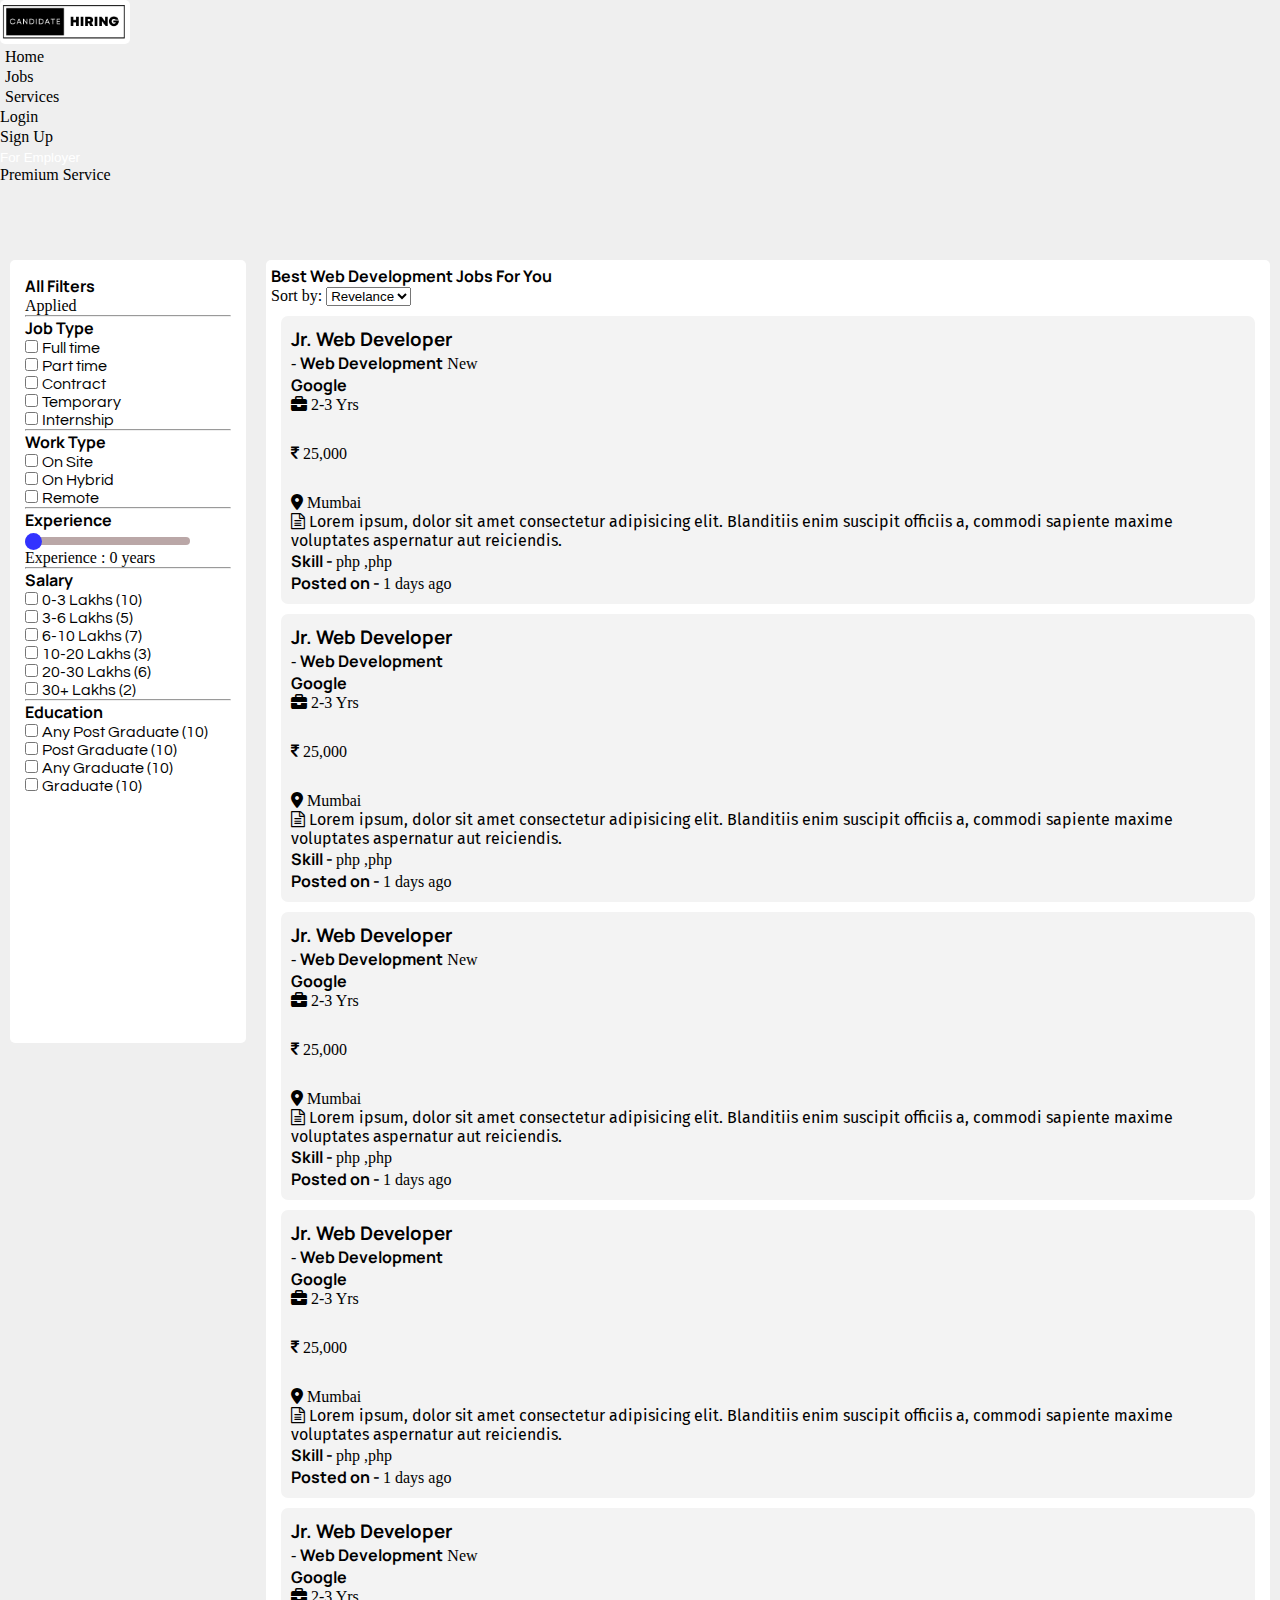
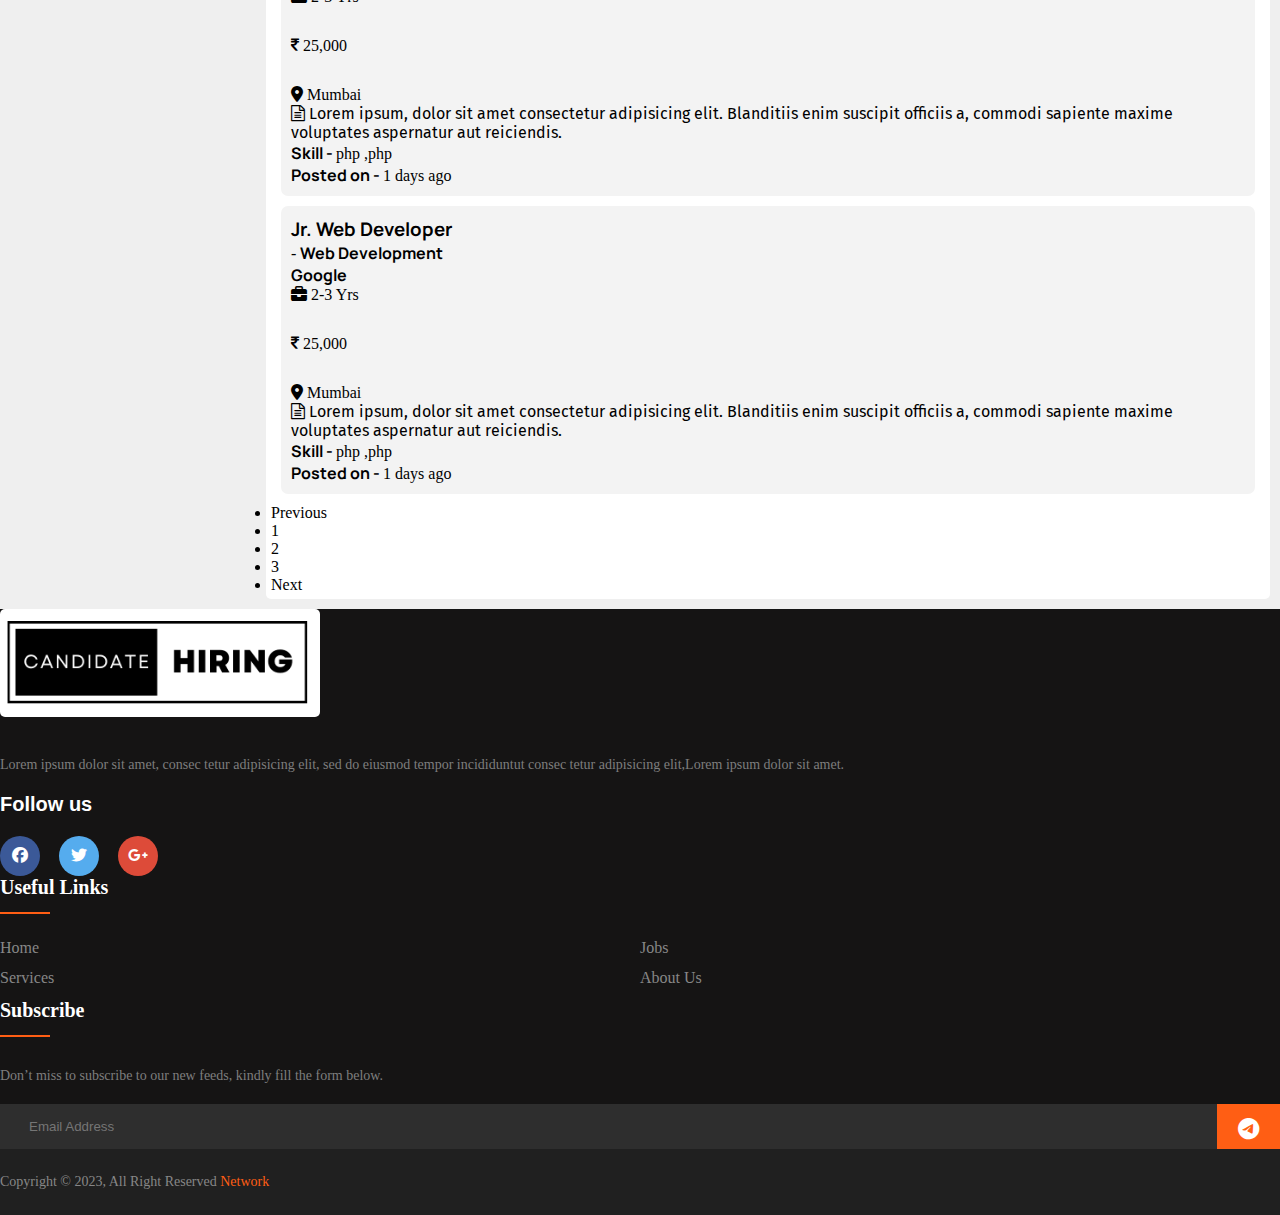
<file: CV.html>
<!DOCTYPE html>
<html lang="en">

<head>
    <meta charset="UTF-8">
    <meta http-equiv="X-UA-Compatible" content="IE=edge">
    <meta name="viewport" content="width=device-width, initial-scale=1.0">
    <title>Candidate Hiring</title>
    <link href="https://cdn.jsdelivr.net/npm/bootstrap@5.3.0-alpha3/dist/css/bootstrap.min.css" rel="stylesheet"
        integrity="sha384-KK94CHFLLe+nY2dmCWGMq91rCGa5gtU4mk92HdvYe+M/SXH301p5ILy+dN9+nJOZ" crossorigin="anonymous">
    <!-- Font Awesome Icon Library -->
    <link rel="stylesheet" href="https://cdnjs.cloudflare.com/ajax/libs/font-awesome/6.2.0/css/all.css">
    </link>
    <link rel="stylesheet" href="https://cdnjs.cloudflare.com/ajax/libs/font-awesome/4.7.0/css/font-awesome.min.css">
    <link rel="stylesheet" href="./css/cv.css">
    <link rel="icon" type="image/x-icon" href="./img/favicon-16x16.png">
</head>

<body>
    <div class="container-fluid">
        <header>
        <div class="row">
             <!-- navigation bar -->
             <nav class="navbar navbar-expand-lg bg-dark fixed-top text-white navbar-dark">
                <div class="container-fluid">
                    <a class="navbar-brand" href="index.html">
                      <img src="./img/logo.png" class="logoImg" alt="">
                    </a>
                    <button class="navbar-toggler" type="button" data-bs-toggle="collapse"
                        data-bs-target="#navbarSupportedContent" aria-controls="navbarSupportedContent"
                        aria-expanded="false" aria-label="Toggle navigation">
                        <span class="navbar-toggler-icon"></span>
                    </button>
                    <div class="collapse navbar-collapse" id="navbarSupportedContent">
                        <ul class="navbar-nav me-auto mb-2 mb-lg-0 ms-auto">
                            <li class="nav-item">
                                <a class="nav-link" aria-current="page" href="./index.html">Home</a>
                            </li>
                            <li class="nav-item">
                                <a class="nav-link" href="./CV.html">Jobs</a>
                            </li>
                            <li class="nav-item">
                                <a class="nav-link" href="./paidJob.html">Services</a>
                            </li>
                        </ul>
    
                        <a href="./login.html" class="nav-item text-white mx-2" role="button">Login</a>
                        <a href="./signUp.html" class="nav-item text-white mx-2" role="button" aria-pressed="true">Sign Up</a>
                        <ul class="navbar-nav">
                            <li class="nav-item dropdown">
                                <button class="dropdown-toggle" data-bs-toggle="dropdown"
                                    aria-expanded="false">
                                    For Employer
                                </button>
                                <ul class="dropdown-menu dropdown-menu-dark">
                                    <li><a class="dropdown-item" href="./paidJob.html">Premium Service</a></li>
                                </ul>
                    </div>
                </div>
            </nav>
    </header>
    
    <!-- navigation bar -->

            <div class="mainSection">
                <!-- section of left aside -->
                <div class="asideLeft">
                    <div class="leftcontent">
                        <div class="filterOption">
                            <div class="heading d-flex mt-2">
                                <div class="filterHeading">
                                    <strong>All Filters</strong>
                                </div>
                                <div class="filterHeading ms-auto">
                                    <a href="#" class="text-decoration-none">Applied</a>
                                </div>
                                <hr>
                            </div>
                            <div class="jobType">
                                <strong class="d-block">Job Type</strong>
                                <div class="checkBox">
                                    <input type="checkbox" id="fullTime" name="fullTime">
                                    <label for="fullTime">Full time</label>
                                </div>
                                <div class="checkBox">
                                    <input type="checkbox" id="PartTime" name="PartTime">
                                    <label for="PartTime">Part time</label>
                                </div>
                                <div class="checkBox">
                                    <input type="checkbox" id="Contract" name="Contract">
                                    <label for="Contract">Contract</label>
                                </div>
                                <div class="checkBox">
                                    <input type="checkbox" id="Temporary" name="Temporary">
                                    <label for="Temporary">Temporary</label>
                                </div>
                                <div class="checkBox">
                                    <input type="checkbox" id="Internship" name="Internship">
                                    <label for="Internship">Internship</label>
                                </div>
                                <hr>
                            </div>

                            <div class="workType">
                                <strong class="d-block">Work Type</strong>
                                <div class="checkBox">
                                    <input type="checkbox" id="On_Site" name="fullTime">
                                    <label for="On_Site">On Site</label>
                                </div>
                                <div class="checkBox">
                                    <input type="checkbox" id="On_Hybrid" name="On-hybrid">
                                    <label for="On_Hybrid">On Hybrid</label>
                                </div>
                                <div class="checkBox">
                                    <input type="checkbox" id="Remote" name="Remote">
                                    <label for="Remote">Remote</label>
                                </div>
                                <hr>
                            </div>

                            <div class="experience">
                                <strong class="d-block">Experience</strong>
                                <input type="range" min="0" max="30" value="0" class="range" id="myExperience">
                                <p>Experience : <span id="result"></span> years</p>
                            </div>
                            <hr>

                            <div class="salary">
                                <strong>Salary</strong>
                                <div class="checkBox">
                                    <input type="checkbox" id="under3L" name="under3L">
                                    <label for="under3L">0-3 Lakhs <span id="" class="">(10)</span></label>
                                </div>
                                <div class="checkBox">
                                    <input type="checkbox" id="under6L" name="On-under6L">
                                    <label for="under6L">3-6 Lakhs <span id="" class="">(5)</span></label>
                                </div>
                                <div class="checkBox">
                                    <input type="checkbox" id="under10L" name="under10L">
                                    <label for="under10L">6-10 Lakhs <span id="" class="">(7)</span></label>
                                </div>
                                <div class="checkBox">
                                    <input type="checkbox" id="under20L" name="under20L">
                                    <label for="under20L">10-20 Lakhs <span id="" class="">(3)</span></label>
                                </div>
                                <div class="checkBox">
                                    <input type="checkbox" id="under30L" name="under30L">
                                    <label for="under30L">20-30 Lakhs <span id="" class="">(6)</span></label>
                                </div>
                                <div class="checkBox">
                                    <input type="checkbox" id="more30L" name="more30L">
                                    <label for="more30L">30+ Lakhs <span id="" class="">(2)</span></label>
                                </div>

                            </div>
                            <hr>

                            <div class="education">
                                <strong>Education</strong>
                                <div class="checkBox">
                                    <input type="checkbox" id="anyPostGraduate" name="anyPostGraduate">
                                    <label for="anyPostGraduate">Any Post Graduate <span id=""
                                            class="">(10)</span></label>
                                </div>
                                <div class="checkBox">
                                    <input type="checkbox" id="Post Graduate" name="PostGraduate">
                                    <label for="Post Graduate">Post Graduate <span id="" class="">(10)</span></label>
                                </div>
                                <div class="checkBox">
                                    <input type="checkbox" id="anyGraduate" name="anyGraduate">
                                    <label for="anyGraduate">Any Graduate <span id="" class="">(10)</span></label>
                                </div>
                                <div class="checkBox">
                                    <input type="checkbox" id="Graduate" name="Graduate">
                                    <label for="Graduate">Graduate <span id="" class="">(10)</span></label>
                                </div>
                            </div>

                        </div>
                    </div>
                </div>

                <!-- section of main section -->
                <div class="mainContent">
                    <div class="content">
                        <div class="heading d-flex">
                            <div class="jobsHeading">
                                <strong class="fs-4 ms-3">Best <span>Web Development</span> Jobs For You</strong>
                            </div>
                            <div class="sort d-inline-block ms-auto">Sort by:
                                <select class="form-select w-auto d-inline-block" aria-label="Default select example">
                                    <option selected value="1">Revelance</option>
                                    <option value="2">Date</option>
                                </select>
                            </div>
                        </div>

                        <div class="jobContainer">
                            <div class="jobContent">
                                <a href="#" target="_blank">
                                    <div class="JobDetail">
                                        <div class="jobTitle">
                                            <h3 class="d-inline-block">Jr. Web Developer</h3> <!-- Job title -->
                                            <span>-</span> <strong>Web Development</strong> <span
                                                class="badge rounded-pill text-bg-danger">New</span><!-- Job category -->
                                        </div>
                                        <div class="jobTitle">
                                            <strong>Google</strong> <!-- Job title -->
                                        </div>
                                        <div class="aboutJob d-flex">
                                            <div class="expYear m-2">
                                                <i class='fas fa-briefcase'></i>
                                                <span>2-3 Yrs</span>
                                            </div>
                                            <div class="vr"></div>
                                            <div class="jobSalary m-2"><i class="fa fa-rupee"></i> <span>25,000</span>
                                            </div>
                                            <div class="vr"></div>
                                            <div class="jobLocation m-2 ">
                                                <i class='fas fa-map-marker-alt'></i>
                                                <span>Mumbai</span>
                                            </div>
                                        </div>
                                        <div class="jobDescription">
                                            <i class="fa fa-file-text-o"></i>
                                            <span>Lorem ipsum, dolor sit amet consectetur adipisicing elit. Blanditiis
                                                enim suscipit officiis a, commodi sapiente maxime voluptates aspernatur
                                                aut reiciendis.</span>
                                        </div>
                                        <div class="jobSkill">
                                            <strong>Skill - </strong><span>php </span>,<span>php</span>
                                        </div>
                                        <div class="jobPostedDate">
                                            <strong>Posted on - </strong> <span>1 days ago</span>
                                        </div>
                                    </div>
                                </a>
                            </div>
                            <div class="jobContent">
                                <a href="#" target="_blank">
                                    <div class="JobDetail">
                                        <div class="jobTitle">
                                            <h3 class="d-inline-block">Jr. Web Developer</h3> <!-- Job title -->
                                            <span>-</span> <strong>Web Development</strong> <!-- Job category -->
                                        </div>
                                        <div class="jobTitle">
                                            <strong>Google</strong> <!-- Job title -->
                                        </div>
                                        <div class="aboutJob d-flex">
                                            <div class="expYear m-2">
                                                <i class='fas fa-briefcase'></i>
                                                <span>2-3 Yrs</span>
                                            </div>
                                            <div class="vr"></div>
                                            <div class="jobSalary m-2"><i class="fa fa-rupee"></i> <span>25,000</span>
                                            </div>
                                            <div class="vr"></div>
                                            <div class="jobLocation m-2 ">
                                                <i class='fas fa-map-marker-alt'></i>
                                                <span>Mumbai</span>
                                            </div>
                                        </div>
                                        <div class="jobDescription">
                                            <i class="fa fa-file-text-o"></i>
                                            <span>Lorem ipsum, dolor sit amet consectetur adipisicing elit. Blanditiis
                                                enim suscipit officiis a, commodi sapiente maxime voluptates aspernatur
                                                aut reiciendis.</span>
                                        </div>
                                        <div class="jobSkill">
                                            <strong>Skill - </strong><span>php </span>,<span>php</span>
                                        </div>
                                        <div class="jobPostedDate">
                                            <strong>Posted on - </strong> <span>1 days ago</span>
                                        </div>
                                    </div>
                                </a>
                            </div>
                            <div class="jobContent">
                                <a href="#" target="_blank">
                                    <div class="JobDetail">
                                        <div class="jobTitle">
                                            <h3 class="d-inline-block">Jr. Web Developer</h3> <!-- Job title -->
                                            <span>-</span> <strong>Web Development</strong> <span
                                                class="badge rounded-pill text-bg-danger">New</span><!-- Job category -->
                                        </div>
                                        <div class="jobTitle">
                                            <strong>Google</strong> <!-- Job title -->
                                        </div>
                                        <div class="aboutJob d-flex">
                                            <div class="expYear m-2">
                                                <i class='fas fa-briefcase'></i>
                                                <span>2-3 Yrs</span>
                                            </div>
                                            <div class="vr"></div>
                                            <div class="jobSalary m-2"><i class="fa fa-rupee"></i> <span>25,000</span>
                                            </div>
                                            <div class="vr"></div>
                                            <div class="jobLocation m-2 ">
                                                <i class='fas fa-map-marker-alt'></i>
                                                <span>Mumbai</span>
                                            </div>
                                        </div>
                                        <div class="jobDescription">
                                            <i class="fa fa-file-text-o"></i>
                                            <span>Lorem ipsum, dolor sit amet consectetur adipisicing elit. Blanditiis
                                                enim suscipit officiis a, commodi sapiente maxime voluptates aspernatur
                                                aut reiciendis.</span>
                                        </div>
                                        <div class="jobSkill">
                                            <strong>Skill - </strong><span>php </span>,<span>php</span>
                                        </div>
                                        <div class="jobPostedDate">
                                            <strong>Posted on - </strong> <span>1 days ago</span>
                                        </div>
                                    </div>
                                </a>
                            </div>
                            <div class="jobContent">
                                <a href="#" target="_blank">
                                    <div class="JobDetail">
                                        <div class="jobTitle">
                                            <h3 class="d-inline-block">Jr. Web Developer</h3> <!-- Job title -->
                                            <span>-</span> <strong>Web Development</strong> <!-- Job category -->
                                        </div>
                                        <div class="jobTitle">
                                            <strong>Google</strong> <!-- Job title -->
                                        </div>
                                        <div class="aboutJob d-flex">
                                            <div class="expYear m-2">
                                                <i class='fas fa-briefcase'></i>
                                                <span>2-3 Yrs</span>
                                            </div>
                                            <div class="vr"></div>
                                            <div class="jobSalary m-2"><i class="fa fa-rupee"></i> <span>25,000</span>
                                            </div>
                                            <div class="vr"></div>
                                            <div class="jobLocation m-2 ">
                                                <i class='fas fa-map-marker-alt'></i>
                                                <span>Mumbai</span>
                                            </div>
                                        </div>
                                        <div class="jobDescription">
                                            <i class="fa fa-file-text-o"></i>
                                            <span>Lorem ipsum, dolor sit amet consectetur adipisicing elit. Blanditiis
                                                enim suscipit officiis a, commodi sapiente maxime voluptates aspernatur
                                                aut reiciendis.</span>
                                        </div>
                                        <div class="jobSkill">
                                            <strong>Skill - </strong><span>php </span>,<span>php</span>
                                        </div>
                                        <div class="jobPostedDate">
                                            <strong>Posted on - </strong> <span>1 days ago</span>
                                        </div>
                                    </div>
                                </a>
                            </div>
                            <div class="jobContent">
                                <a href="#" target="_blank">
                                    <div class="JobDetail">
                                        <div class="jobTitle">
                                            <h3 class="d-inline-block">Jr. Web Developer</h3> <!-- Job title -->
                                            <span>-</span> <strong>Web Development</strong> <span
                                                class="badge rounded-pill text-bg-danger">New</span><!-- Job category -->
                                        </div>
                                        <div class="jobTitle">
                                            <strong>Google</strong> <!-- Job title -->
                                        </div>
                                        <div class="aboutJob d-flex">
                                            <div class="expYear m-2">
                                                <i class='fas fa-briefcase'></i>
                                                <span>2-3 Yrs</span>
                                            </div>
                                            <div class="vr"></div>
                                            <div class="jobSalary m-2"><i class="fa fa-rupee"></i> <span>25,000</span>
                                            </div>
                                            <div class="vr"></div>
                                            <div class="jobLocation m-2 ">
                                                <i class='fas fa-map-marker-alt'></i>
                                                <span>Mumbai</span>
                                            </div>
                                        </div>
                                        <div class="jobDescription">
                                            <i class="fa fa-file-text-o"></i>
                                            <span>Lorem ipsum, dolor sit amet consectetur adipisicing elit. Blanditiis
                                                enim suscipit officiis a, commodi sapiente maxime voluptates aspernatur
                                                aut reiciendis.</span>
                                        </div>
                                        <div class="jobSkill">
                                            <strong>Skill - </strong><span>php </span>,<span>php</span>
                                        </div>
                                        <div class="jobPostedDate">
                                            <strong>Posted on - </strong> <span>1 days ago</span>
                                        </div>
                                    </div>
                                </a>
                            </div>
                            <div class="jobContent">
                                <a href="#" target="_blank">
                                    <div class="JobDetail">
                                        <div class="jobTitle">
                                            <h3 class="d-inline-block">Jr. Web Developer</h3> <!-- Job title -->
                                            <span>-</span> <strong>Web Development</strong> <!-- Job category -->
                                        </div>
                                        <div class="jobTitle">
                                            <strong>Google</strong> <!-- Job title -->
                                        </div>
                                        <div class="aboutJob d-flex">
                                            <div class="expYear m-2">
                                                <i class='fas fa-briefcase'></i>
                                                <span>2-3 Yrs</span>
                                            </div>
                                            <div class="vr"></div>
                                            <div class="jobSalary m-2"><i class="fa fa-rupee"></i> <span>25,000</span>
                                            </div>
                                            <div class="vr"></div>
                                            <div class="jobLocation m-2 ">
                                                <i class='fas fa-map-marker-alt'></i>
                                                <span>Mumbai</span>
                                            </div>
                                        </div>
                                        <div class="jobDescription">
                                            <i class="fa fa-file-text-o"></i>
                                            <span>Lorem ipsum, dolor sit amet consectetur adipisicing elit. Blanditiis
                                                enim suscipit officiis a, commodi sapiente maxime voluptates aspernatur
                                                aut reiciendis.</span>
                                        </div>
                                        <div class="jobSkill">
                                            <strong>Skill - </strong><span>php </span>,<span>php</span>
                                        </div>
                                        <div class="jobPostedDate">
                                            <strong>Posted on - </strong> <span>1 days ago</span>
                                        </div>
                                    </div>
                                </a>
                            </div>

                        </div>
                        <nav aria-label="Page navigation example">
                            <ul class="pagination justify-content-center">
                              <li class="page-item disabled">
                                <a class="page-link">Previous</a>
                              </li>
                              <li class="page-item"><a class="page-link" href="#">1</a></li>
                              <li class="page-item"><a class="page-link" href="#">2</a></li>
                              <li class="page-item"><a class="page-link" href="#">3</a></li>
                              <li class="page-item">
                                <a class="page-link" href="#">Next</a>
                              </li>
                            </ul>
                          </nav>
                    </div>
                </div>

               
            </div>
        </div>

    </div>
    </div>


    <!-- footer start -->

    <footer class="footer-section">
        <div class="container">
      
          <div class="footer-content pt-5 pb-5">
            <div class="row">
              <div class="col-xl-4 col-lg-4 mb-50">
                <div class="footer-widget">
                  <div class="footer-logo">
                    <a href="index.html"><img src="./img/logo.png" class="img-fluid" alt="logo"></a>
                  </div>
                  <div class="footer-text">
                    <p>Lorem ipsum dolor sit amet, consec tetur adipisicing elit, sed do eiusmod tempor incididuntut consec tetur adipisicing
                      elit,Lorem ipsum dolor sit amet.</p>
                  </div>
                  <div class="footer-social-icon">
                    <span>Follow us</span>
                    <a href="#"><i class="fab fa-facebook-f facebook-bg"></i></a>
                    <a href="#"><i class="fab fa-twitter twitter-bg"></i></a>
                    <a href="#"><i class="fab fa-google-plus-g google-bg"></i></a>
                  </div>
                </div>
              </div>
              <div class="col-xl-4 col-lg-4 col-md-6 mb-30">
                <div class="footer-widget">
                  <div class="footer-widget-heading">
                    <h3>Useful Links</h3>
                  </div>
                  <ul>
                    <li><a href="./index.html">Home</a></li>
                    <li><a href="./CV.html">Jobs</a></li>
                    <li><a href="./paidJob.html">Services</a></li>
                    <li><a href="#">About Us</a></li>
                    
                  </ul>
                </div>
              </div>
              <div class="col-xl-4 col-lg-4 col-md-6 mb-50">
                <div class="footer-widget">
                  <div class="footer-widget-heading">
                    <h3>Subscribe</h3>
                  </div>
                  <div class="footer-text mb-25">
                    <p>Don’t miss to subscribe to our new feeds, kindly fill the form below.</p>
                  </div>
                  <div class="subscribe-form">
                    <form action="#">
                      <input type="text" placeholder="Email Address">
                      <button><i class="fab fa-telegram-plane"></i></button>
                    </form>
                  </div>
                </div>
              </div>
            </div>
          </div>
        </div>
        <div class="copyright-area">
          <div class="container">
            <div class="row">
              <div class="col-xl-12 col-lg-12 text-center text-lg-left">
                <div class="copyright-text">
                  <p class="text-center d-block">Copyright &copy; 2023, All Right Reserved <a href="https://codepen.io/anupkumar92/">Network</a></p>
                </div>
              
              </div>
            </div>
          </div>
        </div>
      </footer>

    <!-- footer end -->
    <script src="https://cdn.jsdelivr.net/npm/@popperjs/core@2.11.7/dist/umd/popper.min.js"
        integrity="sha384-zYPOMqeu1DAVkHiLqWBUTcbYfZ8osu1Nd6Z89ify25QV9guujx43ITvfi12/QExE"
        crossorigin="anonymous"></script>
    <script src="https://cdn.jsdelivr.net/npm/bootstrap@5.3.0-alpha3/dist/js/bootstrap.min.js"
        integrity="sha384-Y4oOpwW3duJdCWv5ly8SCFYWqFDsfob/3GkgExXKV4idmbt98QcxXYs9UoXAB7BZ"
        crossorigin="anonymous"></script>
    <script src="./js/cv.js"></script>
</body>

</html>
</file>
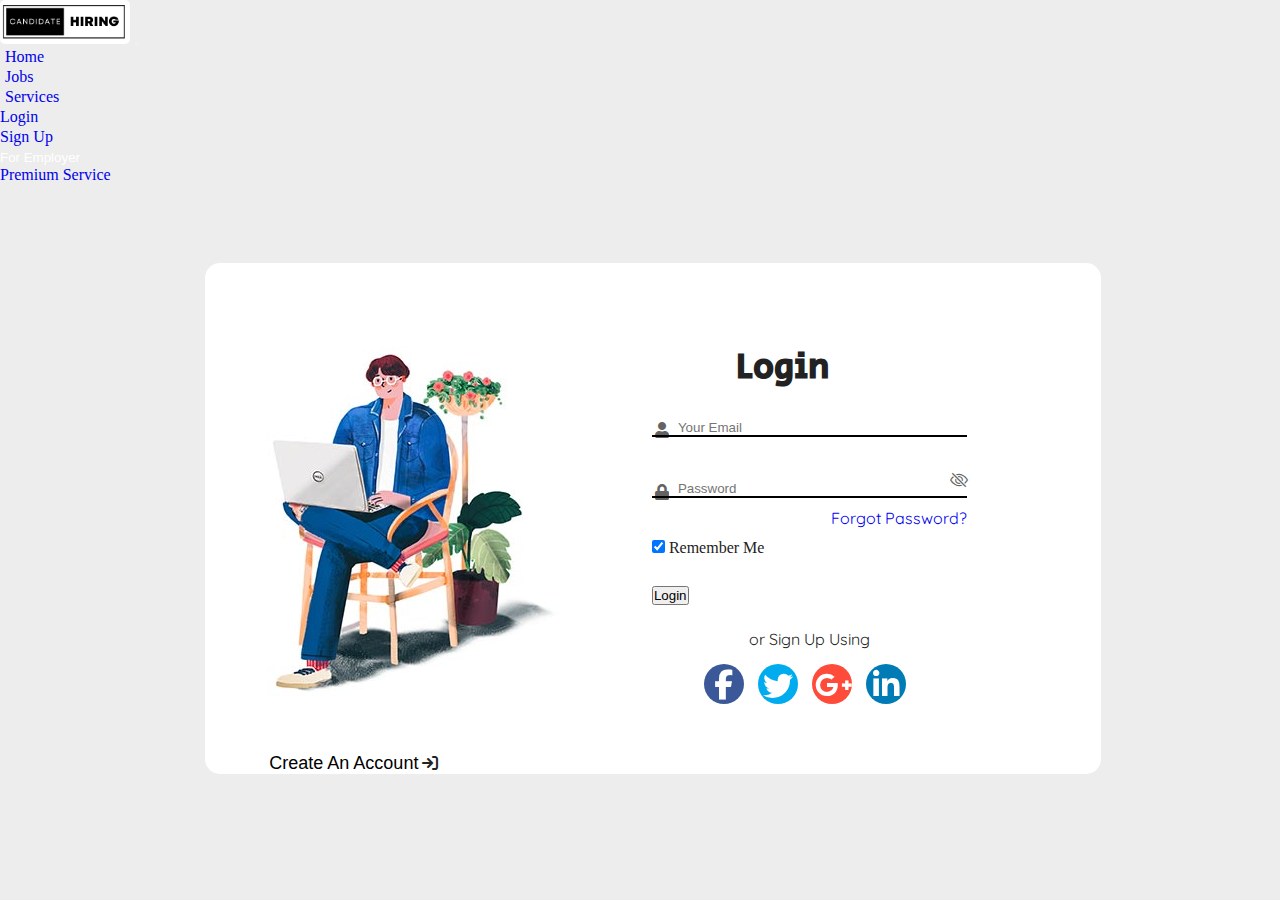
<file: login.html>
<!DOCTYPE html>
<html lang="en">

<head>
    <meta charset="UTF-8">
    <meta http-equiv="X-UA-Compatible" content="IE=edge">
    <meta name="viewport" content="width=device-width, initial-scale=1.0">
    <link href="https://cdn.jsdelivr.net/npm/bootstrap@5.3.0-alpha2/dist/css/bootstrap.min.css" rel="stylesheet"
        integrity="sha384-aFq/bzH65dt+w6FI2ooMVUpc+21e0SRygnTpmBvdBgSdnuTN7QbdgL+OapgHtvPp" crossorigin="anonymous">
    <link rel="stylesheet" href="https://cdnjs.cloudflare.com/ajax/libs/font-awesome/4.7.0/css/font-awesome.min.css">
    <link rel="stylesheet" href="https://cdnjs.cloudflare.com/ajax/libs/font-awesome/6.1.1/css/all.min.css">
    <link rel="stylesheet" href="//use.fontawesome.com/releases/v5.0.7/css/all.css">
    <link rel="stylesheet" href="https://cdn.jsdelivr.net/npm/bootstrap-icons@1.3.0/font/bootstrap-icons.css" />
    <link rel="stylesheet" href="//use.fontawesome.com/releases/v5.0.7/css/all.css">
    <link rel="stylesheet" href="./css/login.css" />
    <title>Candidate Hiring</title>
    <link rel="icon" type="image/x-icon" href="./img/favicon-16x16.png">
</head>

<body>
    <div class="container">
        <nav class="navbar navbar-expand-lg bg-dark fixed-top text-white navbar-dark">
            <div class="container-fluid">
                <a class="navbar-brand" href="index.html">
                  <img src="./img/logo.png" class="logoImg" alt="">
                </a>
                <button class="navbar-toggler" type="button" data-bs-toggle="collapse"
                    data-bs-target="#navbarSupportedContent" aria-controls="navbarSupportedContent"
                    aria-expanded="false" aria-label="Toggle navigation">
                    <span class="navbar-toggler-icon"></span>
                </button>
                <div class="collapse navbar-collapse" id="navbarSupportedContent">
                    <ul class="navbar-nav me-auto mb-2 mb-lg-0 ms-auto">
                        <li class="nav-item">
                            <a class="nav-link " aria-current="page" href="./index.html">Home</a>
                        </li>
                        <li class="nav-item">
                            <a class="nav-link" href="./CV.html">Jobs</a>
                        </li>
                        <li class="nav-item">
                            <a class="nav-link" href="./paidJob.html">Services</a>
                        </li>
                    </ul>

                    <a href="./login.html" class="nav-item text-white mx-2 active" role="button">Login</a>
                    <a href="./signUp.html" class="nav-item text-white mx-2" role="button" aria-pressed="true">Sign Up</a>
                    <ul class="navbar-nav">
                        <li class="nav-item dropdown">
                            <button class="dropdown-toggle" data-bs-toggle="dropdown"
                                aria-expanded="false">
                                For Employer
                            </button>
                            <ul class="dropdown-menu dropdown-menu-dark">
                                <li><a class="dropdown-item" href="./paidJob.html">Premium Service</a></li>
                            </ul>
                            <!-- <form class="d-flex" role="search">
              <input class="form-control me-2" type="search" placeholder="Search" aria-label="Search">
              <button class="btn btn-outline-success" type="submit">Search</button>
            </form> -->
                </div>
            </div>
        </nav>
        <div class="loginPage">
            <!-- image page -->
            <div class="loginImage">
                <div class="loginImg">
                    <img src="./img/signin.jpeg" alt="">
                </div>
                <div class="tags">
                    <div class="signUpLink">
                        <a href="./signUp.html">Create An Account</a>
                        <i class="fa fa-sign-in" aria-hidden="true"></i>
                    </div>
                </div>

            </div>
            <!-- login form -->
            <div class="loginForm">
                <div class="heading">
                    <h4>Login</h4>
                </div>
                <div class="formDetail">
                    <form action="#" class="was-validated">
                        <div class="emailInput">
                            <i class="fas fa-user"></i>
                            <input type="email" name="" class="inputItems" id="userEmail" placeholder="Your Email"
                                required>
                        </div>
                        <div class="passwordInput">
                            <i class="fas fa-lock"></i>
                            <input type="password" name="" class="inputItems userPasswordShow" id="password"
                                placeholder="Password" required>
                            <i class="bi bi-eye-slash" id="toggledPassword"></i>
                        </div>
                        <div class="forgot">
                            <a href="#">Forgot Password?</a>
                        </div>
                        <div class="form-check">
                            <input class="form-check-input" type="checkbox" value="" id="flexCheckChecked" checked>
                            <label class="form-check-label text-dark" for="flexCheckChecked">
                                Remember Me
                            </label>
                        </div>
                        <div class="loginBtn">
                            <button class="btn btn-primary w-25 p-2">Login</button>
                        </div>
                    </form>
                </div>

                <div class="signUpInput">
                    <div class="signUp">
                        <span>or Sign Up Using</span>
                    </div>
                    <div class="set rounded icon-rise">
                        <a href="#" class="social facebook">Facebook</a>
                        <a href="#" class="social twitter">Twitter</a>
                        <a href="#" class="social google-plus">Google+</a>
                        <!-- <a href="#" class="social pinterest">Pinterest</a>
                        <a href="#" class="social instagram">Instagram</a> -->
                        <a href="#" class="social linked-in">LinkedIn</a>
                    </div>
                </div>
            </div>

        </div>
    </div>



    <script src="https://cdn.jsdelivr.net/npm/@popperjs/core@2.11.6/dist/umd/popper.min.js"
        integrity="sha384-oBqDVmMz9ATKxIep9tiCxS/Z9fNfEXiDAYTujMAeBAsjFuCZSmKbSSUnQlmh/jp3"
        crossorigin="anonymous"></script>
    <script src="https://cdn.jsdelivr.net/npm/bootstrap@5.3.0-alpha2/dist/js/bootstrap.min.js"
        integrity="sha384-heAjqF+bCxXpCWLa6Zhcp4fu20XoNIA98ecBC1YkdXhszjoejr5y9Q77hIrv8R9i"
        crossorigin="anonymous"></script>
        <script src="./js/login.js"></script>
        

    <!-- <script src="./js/signUp.js"></script> -->

</body>

</html>
</file>
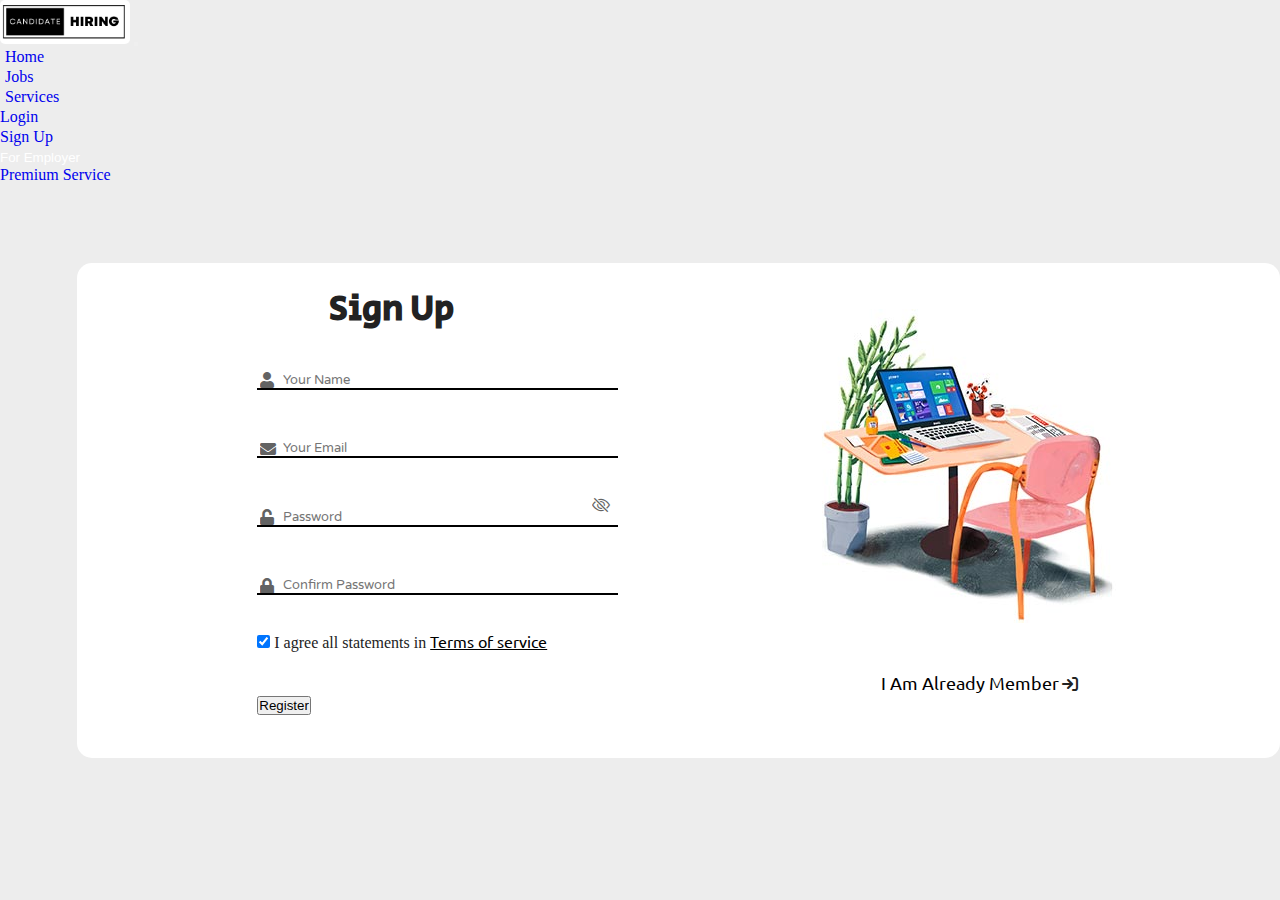
<file: signUp.html>
<!DOCTYPE html>
<html lang="en">

<head>
    <meta charset="UTF-8">
    <meta http-equiv="X-UA-Compatible" content="IE=edge">
    <meta name="viewport" content="width=device-width, initial-scale=1.0">
    <!-- bootstrap 5 -->
    <link href="https://cdn.jsdelivr.net/npm/bootstrap@5.3.0-alpha2/dist/css/bootstrap.min.css" rel="stylesheet"
        integrity="sha384-aFq/bzH65dt+w6FI2ooMVUpc+21e0SRygnTpmBvdBgSdnuTN7QbdgL+OapgHtvPp" crossorigin="anonymous">
    <link rel="stylesheet" href="https://cdnjs.cloudflare.com/ajax/libs/font-awesome/4.7.0/css/font-awesome.min.css">
    <link rel="stylesheet" href="https://cdnjs.cloudflare.com/ajax/libs/font-awesome/6.1.1/css/all.min.css">
    <link rel="stylesheet" href="//use.fontawesome.com/releases/v5.0.7/css/all.css">
    <link rel="stylesheet" href="https://cdn.jsdelivr.net/npm/bootstrap-icons@1.3.0/font/bootstrap-icons.css" />
    <link rel="stylesheet" href="./css/signUp.css">
    <title>Candidate Hiring</title>
    <link rel="icon" type="image/x-icon" href="./img/favicon-16x16.png">
</head>

<body>  
    <div class="container">
        <nav class="navbar navbar-expand-lg bg-dark fixed-top text-white navbar-dark">
            <div class="container-fluid">
                <a class="navbar-brand" href="index.html">
                  <img src="./img/logo.png" class="logoImg" alt="">
                </a>
                <button class="navbar-toggler" type="button" data-bs-toggle="collapse"
                    data-bs-target="#navbarSupportedContent" aria-controls="navbarSupportedContent"
                    aria-expanded="false" aria-label="Toggle navigation">
                    <span class="navbar-toggler-icon"></span>
                </button>
                <div class="collapse navbar-collapse" id="navbarSupportedContent">
                    <ul class="navbar-nav me-auto mb-2 mb-lg-0 ms-auto">
                        <li class="nav-item">
                            <a class="nav-link " aria-current="page" href="./index.html">Home</a>
                        </li>
                        <li class="nav-item">
                            <a class="nav-link" href="./CV.html">Jobs</a>
                        </li>
                        <li class="nav-item">
                            <a class="nav-link" href="./paidJob.html">Services</a>
                        </li>
                    </ul>

                    <a href="./login.html" class="nav-item text-white mx-2" role="button">Login</a>
                    <a href="./signUp.html" class="nav-item text-white mx-2 active" role="button" aria-pressed="true">Sign Up</a>
                    <ul class="navbar-nav">
                        <li class="nav-item dropdown">
                            <button class="dropdown-toggle" data-bs-toggle="dropdown"
                                aria-expanded="false">
                                For Employer
                            </button>
                            <ul class="dropdown-menu dropdown-menu-dark">
                                <li><a class="dropdown-item" href="./paidJob.html">Premium Service</a></li>
                            </ul>
                </div>
            </div>
        </nav>
        <div class="signUpPage">
            <div class="signUpForm">
                <div class="heading">
                    <h4>Sign Up</h4>
                </div>
                <div class="formDetail">
                    <form action="#" class="was-validated">
                        <div class="nameInput"><i class="fas fa-user"></i>
                            <input type="text" name="" class="inputItems" id="userName" placeholder="Your Name" required>
                        </div>
                        <div class="emailInput">
                            <i class="fas fa-envelope"></i>
                            <input type="email" name="" class="inputItems" id="userEmail" placeholder="Your Email" required>
                        </div>
                        <div class="passwordInput">
                            <i class="fas fa-unlock"></i>
                            <input type="password" name="" class="inputItems passwordShow" id="password" placeholder="Password" required>
                            <i class="bi bi-eye-slash" id="togglePassword"></i>
                        </div>
                        <div class="confirmPasswordInput">
                            <i class="fas fa-lock"></i>
                            <input type="password" name="" class="inputItems passwordShowInput" id="confirmPassword"
                                placeholder="Confirm Password" required>
                        </div>
                        <div class="form-check">
                            <input class="form-check-input signUpCheck" type="checkbox" value="" id="flexCheckChecked"
                                checked required>
                            <label class="form-check-label" for="flexCheckChecked">
                                I agree all statements in <a href="">Terms of service</a>
                            </label>
                        </div>
                        <div class="signUpBtn">
                            <button class="btn btn-primary w-50 p-2">Register</button>
                        </div>
                    </form>
                </div>

            </div>

            <div class="SignUpImage">
                <div class="signupImg">
                    <img src="./img/login.jpeg" alt="">
                </div>
                <div class="loginLink">
                    <a href="./login.html">I Am Already Member</a><i class="fa fa-sign-in" aria-hidden="true"></i>
                    
                </div>


            </div>
        </div>

    </div>




    <!-- bootstrap js -->
    <script src="https://cdn.jsdelivr.net/npm/@popperjs/core@2.11.6/dist/umd/popper.min.js"
        integrity="sha384-oBqDVmMz9ATKxIep9tiCxS/Z9fNfEXiDAYTujMAeBAsjFuCZSmKbSSUnQlmh/jp3"
        crossorigin="anonymous"></script>
    <script src="https://cdn.jsdelivr.net/npm/bootstrap@5.3.0-alpha2/dist/js/bootstrap.min.js"
        integrity="sha384-heAjqF+bCxXpCWLa6Zhcp4fu20XoNIA98ecBC1YkdXhszjoejr5y9Q77hIrv8R9i"
        crossorigin="anonymous"></script>
    <script src="./js/signUp.js"></script>

</body>

</html>
</file>
<file: css/cv.css>
@import url('https://fonts.googleapis.com/css2?family=Fira+Sans:wght@400&display=swap');
@import url('https://fonts.googleapis.com/css2?family=Manrope:wght@500&display=swap');
@import url('https://fonts.googleapis.com/css2?family=Questrial&display=swap');

* {
  margin: 0;
  padding: 0;
  box-sizing: border-box;
}

body {
  background: #efefef;
}

.mainSection {
  display: flex;
  width: 100%;
  margin-top: 5%;
}

.leftcontent {
  background-color: white;
  border-radius: 5px;
  /* position: fixed; */
  margin: 10px;
  overflow-y:scroll ;
  height:87vh;
  display: block;
  padding: 5px;
}


/* width */
::-webkit-scrollbar {
  width: 7px;
  opacity: 0.3;
  border-top: 6px;
}

/* Track */
.filterOption::-webkit-scrollbar-track {
  background: #f8f8f8; 
}
 
/* Handle */
::-webkit-scrollbar-thumb {
  background: #d4d4d4; 
}

/* Handle on hover */
::-webkit-scrollbar-thumb:hover {
  background: #888787; 
}

a {
  text-decoration: none;
  color: black;
  cursor: pointer;
}


.nav-item::after {
  content: '';
  display: block;
  width: 0px;
  height: 2px;
  background: #fec400;
  transition: 0.4s
}

.nav-item:hover::after {
  width: 100%
}

.navbar-dark .navbar-nav .active>.nav-link,
.navbar-dark .navbar-nav .nav-link.active,
.navbar-dark .navbar-nav .nav-link.show,
.navbar-dark .navbar-nav .show>.nav-link,
.navbar-dark .navbar-nav .nav-link:focus,
.navbar-dark .navbar-nav .nav-link:hover {
  color: #fec400
}

.nav-link {
  padding: 8px 5px;
  transition: 0.2s
}

button.dropdown-toggle{
  background: none;
  color: white;
  outline: none;
  border: none;  
}

.logoImg {
  width: 130px;
  border-radius: 5px;
}

.asideLeft {
  background: #efefef;
  width: 20%;

  /* border: 2px solid red */
}

.navbar-brand > img{
  width: 130px;
}

.mainContent {
  background: #efefef;
  width: 80%;
}

.content {
  padding: 5px;
  border-radius: 5px;
  display: block;
  margin: 10px;
  background-color: white;
}

.asideRight {
  background: #efefef;
  display: block;
  width: 18%;
}

.rightcontent {
  padding: 5px;
  border-radius: 5px;
  overflow-y:scroll;
  /* position: fixed; */
  height:87vh;
  margin: 10px;
  background-color: white;
}

.experience {
  width: 100%;
}

.range {
  -webkit-appearance: none;
  appearance: none;
  background: rgb(169, 146, 146);
  width: 80%;
  height: 8px;
  outline: none;
  opacity: 0.8;
  border-radius: 10px;
  -webkit-transition: 0.2s;
  transition: opacity 0.2s;
}

.filterOption {
  padding: 10px;
}

/* Mouse-over effects */
.range:hover {
  opacity: 1; /* Fully shown on mouse-over */
}

/* The range handle (use -webkit- (Chrome, Opera, Safari, Edge) and -moz- (Firefox) to override default look) */

.range::-webkit-slider-thumb {
  -webkit-appearance: none;
  appearance: none;
  width: 17px;
  border-radius: 50%;
  height: 17px;
  /* border: 0; */
  /* background: url('contrasticon.png'); for range icon*/
  background: blue;
  cursor: pointer;
}

.range::-moz-range-thumb {
  width: 17px;
  height: 17px;
  /* border: 0; */
  /* background: url('contrasticon.png'); for range icon*/
  background: blue;
  cursor: pointer;
}

.jobContent a {
  text-decoration: none;
  color: black;
}

.checked {
  color: orange;
}

.vr {
  height: 21px;
  width: 1.2px;
  margin-top: 10px;
}

.productItem {
  background-color: rgb(243 243 243);
  border-radius: 5px;
  padding: 10px;
}

.productImg > img {
  width: 100%;
}

.JobDetail {
  padding: 10px;
  margin: 10px;
  background-color: #f3f3f3;
  border-radius: 7px;
}

.jobDescription{
  font-family: 'Fira Sans', sans-serif;
}


.jobContainer h3{
font-family: 'Manrope', sans-serif;
}

strong{
  font-family: 'Manrope', sans-serif;
}

label{
  font-family: 'Questrial', sans-serif;
}


/* footer css */
.footer-section ul {
  margin: 0px;
  padding: 0px;
}
.footer-section {
  background: #151414;
  position: relative;
}
.footer-cta {
  border-bottom: 1px solid #373636;
}
.single-cta i {
  color: #ff5e14;
  font-size: 30px;
  float: left;
  margin-top: 8px;
}
.cta-text {
  padding-left: 15px;
  display: inline-block;
}
.cta-text h4 {
  color: #fff;
  font-size: 20px;
  font-weight: 600;
  margin-bottom: 2px;
}
.cta-text span {
  color: #757575;
  font-size: 15px;
}
.footer-content {
  position: relative;
  z-index: 2;
}
.footer-pattern img {
  position: absolute;
  top: 0;
  left: 0;
  height: 330px;
  background-size: cover;
  background-position: 100% 100%;
}
.footer-logo {
  margin-bottom: 30px;
}
.footer-logo img {
  max-width: 25vw;
  border-radius: 5px;
}
.footer-text p {
  margin-bottom: 14px;
  font-size: 14px;
  color: #7e7e7e;
  line-height: 28px;
}
.footer-social-icon span {
  color: #fff;
  display: block;
  font-size: 20px;
  font-weight: 700;
  font-family: "Poppins", sans-serif;
  margin-bottom: 20px;
}
.footer-social-icon a {
  color: #fff;
  font-size: 16px;
  margin-right: 15px;
}
.footer-social-icon i {
  height: 40px;
  width: 40px;
  text-align: center;
  line-height: 38px;
  border-radius: 50%;
}
.facebook-bg {
  background: #3b5998;
}
.twitter-bg {
  background: #55acee;
}
.google-bg {
  background: #dd4b39;
}
.footer-widget-heading h3 {
  color: #fff;
  font-size: 20px;
  font-weight: 600;
  margin-bottom: 40px;
  position: relative;
}
.footer-widget-heading h3::before {
  content: "";
  position: absolute;
  left: 0;
  bottom: -15px;
  height: 2px;
  width: 50px;
  background: #ff5e14;
}
.footer-widget ul li {
  display: inline-block;
  float: left;
  width: 50%;
  margin-bottom: 12px;
}
.footer-widget ul li a:hover {
  color: #ff5e14;
}
.footer-widget ul li a {
  color: #878787;
  text-transform: capitalize;
}
.subscribe-form {
  position: relative;
  overflow: hidden;
}
.subscribe-form input {
  width: 100%;
  padding: 14px 28px;
  background: #2e2e2e;
  border: 1px solid #2e2e2e;
  color: #fff;
}
.subscribe-form button {
  position: absolute;
  right: 0;
  background: #ff5e14;
  padding: 13px 20px;
  border: 1px solid #ff5e14;
  top: 0;
}
.subscribe-form button i {
  color: #fff;
  font-size: 22px;
  transform: rotate(-6deg);
}
.copyright-area {
  background: #202020;
  padding: 25px 0;
}
.copyright-text p {
  margin: 0;
  font-size: 14px;
  color: #878787;
}

.copyright-text p a {
  color: #ff5e14;
}
.footer-menu li {
  display: inline-block;
  margin-left: 20px;
}
.footer-menu li:hover a {
  color: #ff5e14;
}
.footer-menu li a {
  font-size: 14px;
  color: #878787;
}
</file>
<file: css/login.css>
@import url("https://fonts.googleapis.com/css2?family=Merriweather:wght@700&family=Secular+One&family=Source+Serif+Pro:wght@700&display=swap");
@import url("https://fonts.googleapis.com/css2?family=Nunito+Sans:ital@1&display=swap");
@import url("https://fonts.googleapis.com/css2?family=Quicksand:wght@500&display=swap");
@import url("https://fonts.googleapis.com/css2?family=Kanit:wght@600&display=swap");
@import url("https://fonts.googleapis.com/css2?family=Outfit:wght@700&display=swap");
@import url("https://fonts.googleapis.com/css2?family=Sarabun:wght@800&display=swap");

* {
  margin: 0;
  padding: 0;
  box-sizing: border-box;
}
body {
  color: #222;
  background: #ededed;
}

.container {
  width: 100%;
  margin: 0 auto;
}

.loginPage {
  display: flex;
  background-color: white;
  margin: 6% auto auto 16%;
  width: 70%;
  border-radius: 15px;
}

.loginForm {
  width: 55%;
}

.loginImage {
  width: 40%;
}

.formDetail i {
  position: absolute;
  opacity: 0.7;
  padding: 15px;
  padding-left: 3px;
}

#toggledPassword {
  margin-left: -1.5%;
  font-size: 18px;
  padding: 2px;
  cursor: pointer;
}

.formDetail .inputItems {
  border: none;
  border-bottom: 2px solid black;
  margin: 4% auto 10% auto;
  position: relative;
  width: 100%;
  padding-right: 35px;
  font-family: "Varela Round", sans-serif;
  background: none;
  outline: none;
  padding-left: 26px;
}

a{
  text-decoration: none;
}

.logoImg {
  width: 130px;
  border-radius: 5px;
}

button.dropdown-toggle{
  background: none;
  color: white;
  outline: none;
  border: none;  
}



.nav-item::after {
  content: '';
  display: block;
  width: 0px;
  height: 2px;
  background: #fec400;
  transition: 0.4s
}

.nav-item:hover::after {
  width: 100%
}

.navbar-dark .navbar-nav .active>.nav-link,
.navbar-dark .navbar-nav .nav-link.active,
.navbar-dark .navbar-nav .nav-link.show,
.navbar-dark .navbar-nav .show>.nav-link,
.navbar-dark .navbar-nav .nav-link:focus,
.navbar-dark .navbar-nav .nav-link:hover {
  color: #fec400
}

.nav-link {
  padding: 8px 5px;
  transition: 0.2s
}

.formDetail {
  margin: 0 18%;
}

.heading {
  margin: 16% auto 3% 35%;
  display: flex;
  display: inline-block;
}

.heading h4 {
  font-size: 35px;
  font-family: "Secular One", sans-serif;
}

.loginImg {
  margin: 10% auto 10% 5%;
}
.form-check {
  display: inline-block;
  margin-top: 3%;
  position: relative;
}

.forgot a {
  text-decoration: none;
  font-family: "Quicksand", sans-serif;
  position: relative;
  bottom: 22px;
  float: right;
}

.loginBtn {
  margin-top: 9%;
}

.signUpLink a {
  color: black;
  font-family: "Ubuntu", sans-serif;
  font-size: 18px;
  margin: auto auto auto 18%;
}

.signUpLink a:hover {
  color: blue;
}

.formDetail .inputItems:hover,
.formDetail .inputItems:focus {
  border-bottom: 2px solid green;
  opacity: 0.7;
}

.loginImg > img {
  margin: 14% 2% 5% 13%;
}

.forgot a:hover {
  color: red;
}
.signUp > span {
  margin-top: 5%;
  display: block;
  text-align: center;
  font-family: "Quicksand", sans-serif;
}

@import "compass/css3";
* {
  box-sizing: border-box;
}
*:focus,
*:active,
*:focus:active {
  outline: none;
}

.column {
  float: left;
  padding: 0 15px;
  width: 50%;
}
.set {
  text-align: center;
  margin: 3% auto 10% auto;
}
.icon-rise a {
  overflow: visible;
  transition: all 0.3s ease-in;
}
.icon-rise a:hover {
  transform: translateY(-8px);
}
a.social {
  display: inline-block;
  height: 40px;
  line-height: 40px;
  margin-right: 10px;
  overflow: hidden;
  position: relative;
  text-indent: -9999em;
  visibility: hidden;
  width: 40px;
}
a.social:before,
a.social:after {
  color: #fff;
  content: "";
  display: inline-block;
  font-family: FontAwesome;
  font-size: 30px;
  height: 40px;
  line-height: 44px;
  position: absolute;
  right: 0;
  text-align: center;
  text-indent: 0;
  visibility: visible;
  width: 40px;
}
a.social:after {
  left: 0;
  position: absolute;
}
a.facebook:before {
  background: #3b5998;
}
a.facebook:after {
  content: "\f09a";
  top: -1px;
}
a.twitter:before {
  background: #00aced;
}
a.twitter:after {
  content: "\f099";
  left: 0;
  top: 0;
}
a.google-plus:before {
  background: #ff4b39;
}
a.google-plus:after {
  content: "\f0d5";
  left: 2px;
  top: -1px;
}
a.pinterest:before {
  background: #cc2127;
}
a.pinterest:after {
  content: "\f0d2";
  font-size: 34px;
  left: -1px;
  top: -1px;
}
a.instagram:before {
  background: #784cac;
}
a.instagram:after {
  content: "\f16d";
  top: -1px;
}
a.linked-in:before {
  background: #007bb6;
}
a.linked-in:after {
  content: "\f0e1";
  top: -1px;
}
.squared a.social:before {
  border-radius: 0;
}
.rounded a.social:before {
  border-radius: 50%;
}
.loginInput input:hover,
.loginInput input:focus,
.loginInput input:active {
  border-bottom: 2px solid red;
}

/* media querie for mobile */
@media screen and (max-width: 490px) {
  .loginPage {
    flex-direction: column-reverse;
    margin: 10% auto 10% auto;
    width: 95%;
  }

  .heading {
    margin: 10% auto 3% 35%;
  }
  .container {
    width: 100%;
    padding: 0;
    margin: 0;
  }

  .loginForm {
    width: 100%;
  }

  .formDetail {
    margin: 2% 3% 4% 5%;
    position: relative;
    width: 85%;
  }

  .signUpLink > a {
    margin: auto auto 20% 57%;
    display: inline-block;
    font-size: 19px;
    /* bottom: 15px; */
    white-space: nowrap;
    position: relative;
  }

  .tags {
    display: flex;
  }

  .signUpLink {
    display: flex;
  }

  .fa-sign-in {
    margin: 4%;
  }

  #toggledPassword {
    top: 30.5%;
    margin-left: -9%;
  }

  .formDetail .inputItems {
    position: relative;
  }
}

/* media querie for fold mobile view port */
@media screen and (min-width: 200px) and (max-width: 280px) {
  .loginPage {
    margin: 10% auto 10% auto;
    width: 95%;
  }

  .loginPage {
    margin: 4% auto 4% auto;
    width: 96%;
  }

  .loginImg img {
    margin: auto 5% auto 30%;
    position: relative;
    width: 200px;
  }

  .formDetail i {
    padding: 12px;
    padding-left: 3px;
  }

  .signUpLink > a {
    margin: auto auto 10% 30%;
  }

  #toggledPassword {
    top: 26.5%;
    margin-left: -10%;
  }

  .forgot a{
    bottom: 10px;
  }

  .fa-sign-in {
    left: 43%;
  }
}

/* media querie for tablets */
@media screen and (min-width: 500px) and (max-width: 1020px) {
  .loginPage {
    flex-direction: column-reverse;
    width: 100%;
    margin: 8% auto 4% 0%;
  }
  .loginForm {
    width: 100%;
  }

  .heading {
    margin: 5% auto 3% 39%;
  }

  .heading h4 {
    font-size: 55px;
  }

  .formDetail {
    margin: 2% auto 4% 12%;
    width: 75%;
    position: relative;
    font-size: 25px;
  }

  #toggledPassword {
    top: 30%;
    right: 1%;
    font-size: 28px;
  }

  .formDetail i {
    padding: 24px;
    padding-left: 3px;
  }

  .loginImg > img {
    margin: 2% auto 10% 61%;
    width: 350px;
  }

  .signUpLink {
    width: 100%;
    margin: auto auto 15% 70%;
    white-space: nowrap;
  }

  .signUpLink a {
    font-size: 25px;
  }

  .signUp > span {
    font-size: 25px;
  }

  .set {
    margin: 4% auto 6% auto;
  }

  .formDetail .inputItems {
    padding-left: 36px;
    position: relative;
  }
}
</file>
<file: css/signUp.css>
@import url("https://fonts.googleapis.com/css2?family=Ubuntu&display=swap");
@import url("https://fonts.googleapis.com/css2?family=Secular+One&display=swap");
@import url("https://fonts.googleapis.com/css2?family=Varela+Round&display=swap");

* {
  margin: 0;
  padding: 0;
  box-sizing: border-box;
}

body {
  color: #222;
  background: #ededed;
}

a{
  text-decoration: none;
}

.container {
  width: 100%;
  margin: 0 auto;
}

.logoImg {
  width: 130px;
  border-radius: 5px;
}

button.dropdown-toggle{
  background: none;
  color: white;
  outline: none;
  border: none;  
}



.nav-item::after {
  content: '';
  display: block;
  width: 0px;
  height: 2px;
  background: #fec400;
  transition: 0.4s
}

.nav-item:hover::after {
  width: 100%
}

.navbar-dark .navbar-nav .active>.nav-link,
.navbar-dark .navbar-nav .nav-link.active,
.navbar-dark .navbar-nav .nav-link.show,
.navbar-dark .navbar-nav .show>.nav-link,
.navbar-dark .navbar-nav .nav-link:focus,
.navbar-dark .navbar-nav .nav-link:hover {
  color: #fec400
}

.nav-link {
  padding: 8px 5px;
  transition: 0.2s
}

.signUpPage {
  display: flex;
  background-color: white;
  margin: 6% auto auto 6%;
  border-radius: 15px;
}

.signUpForm {
  width: 60%;
}

.heading {
  margin: 3% auto 3% 35%;
  display: flex;
  display: inline-block;
}

.heading h4 {
  font-size: 35px;
  font-family: "Secular One", sans-serif;
}

.formDetail .inputItems {
  border: none;
  border-bottom: 2px solid black;
  margin: 4% auto 10% auto;
  width: 100%;
  padding-right: 35px;
  font-family: "Varela Round", sans-serif;
  background: none;
  outline: none;
  padding-left: 26px;
}

#togglePassword {
  margin-left: -1.5%;
  padding: 2px;
  display: inline-block;
  font-size: 18px;
  cursor: pointer;
}

/* .biShow {
  margin-left: -2%;
  top: 40.2%;
  cursor: pointer;
} */

.formDetail {
  margin: 0 25%;
}

.formDetail i {
  position: absolute;
  opacity: 0.7;
  padding: 15px;
  padding-left: 3px;
}

.form-check > label {
  white-space: nowrap;
}
.form-check a {
  text-decoration: underline;
  font-family: "Ubuntu", sans-serif;
  color: black;
}

.SignUpImage {
  width: 38%;
}

.signUpBtn {
  margin: 12% auto 12% auto;
}

.signupImg {
  margin: 10% auto 10% 5%;
  position: relative;
}


.fa-sign-in{
  position: relative;
  margin-left: 3px;
}

.loginLink a {
  color: black;
  font-family: "Ubuntu", sans-serif;
  font-size: 18px;
  margin: auto auto auto 18%;
}


.formDetail .inputItems:hover,
.formDetail .inputItems:focus {
  border-bottom: 2px solid green;
  opacity: 0.7;
}

.loginLink a:hover {
  color: blue;
}

/* media querie for mobile view port */
@media screen and (max-width: 490px) {
  .signUpPage {
    flex-direction: column;
    margin: 10% auto 3% auto;
    width: 95%;
  }

  .loginLink{
    display: flex;
  }
  .container {
    width: 100%;
    padding: 0;
    margin: 0;
  }

  .signupImg img {
    margin: auto auto auto 18%;
    position: relative;
    bottom: 30px;
  }

  .loginLink a {
    margin: auto auto auto 60%;
    display: block;
    font-size: 19px;
    bottom: 15px;
    white-space: nowrap;
    position: relative;
  }

  .signUpForm {
    margin: 0;
    width: 100%;
    padding: 0;
  }

  .formDetail {
    margin: 2% 3% 4% 3%;
    position: relative;
  }

  .formDetail .inputItems {
    position: relative;
  }

  .signUpBtn {
    margin-left: 30%;
  }

  #togglePassword {
    top: 37.5%;
    cursor: pointer;
    font-size: 17.1px;
    margin-left: -8%;
  }

  .fa-sign-in{
    position: relative;
    bottom: 7px;
    margin-left: 2%;
  }

  /* .biShow {
    top: 49%;
    cursor: pointer;
    margin-left: -8%;
  } */
}

/* media querie for fold mobile view port */
@media screen and (min-width: 200px) and (max-width: 280px) {
  .signUpPage {
    margin: 4% auto auto auto;
    width: 96%;
  }
  .signupImg img {
    margin: auto 5% auto 30%;
    position: relative;
    width: 200px;
  }
  .form-check > label {
    white-space: inherit;
  }
  .loginLink a {
    margin: auto auto auto 40%;
  }

  #togglePassword {
    top: 35.2%;
    margin-left: -9%;
  }

  .heading h4 {
    margin: 2% auto 10% -15%;
  }
}

/* media querie for tablets */
@media screen and (min-width: 500px) and (max-width: 1020px) {
  .signUpPage {
    display: block;
    margin: 8% auto 3% auto;
  }
  .formDetail .inputItems {
    font-size: 24px;
    padding-left: 30px;
  }

  .formDetail i {
    padding: 28px;
    font-size: 20px;
    padding-left: 4px;
  }

  #togglePassword {
    margin-left: -6.5%;
    top: 40%;
    font-size: 23px;
  }

  .signUpForm {
    width: 100%;
  }

  .SignUpImage {
    width: 100%;
  }

  .heading h4 {
    font-size: 53px;
  }
  .formDetail {
    width: 75%;
    position: relative;
    margin: 3% auto auto 12%;
  }

  .form-check > label {
    font-size: 21px;
  }
  .signupImg {
    margin: 10% auto 10% 28%;
  }
  .loginLink a {
    font-size: 22px;
    margin: auto auto auto 32%;
    bottom: 20px;
    position: relative;
  }

  .fa-sign-in{
    bottom: 19px;
    margin-left: 1%;
  }
}

@media screen and (min-width: 1020px) and (max-width: 1280px) {
  .formDetail .inputItems {
    position: relative;
  }

  #togglePassword {
    margin-left: -2.2%;
    font-size: 18px;
    /* top: 41.7%; */
  }
}
</file>
